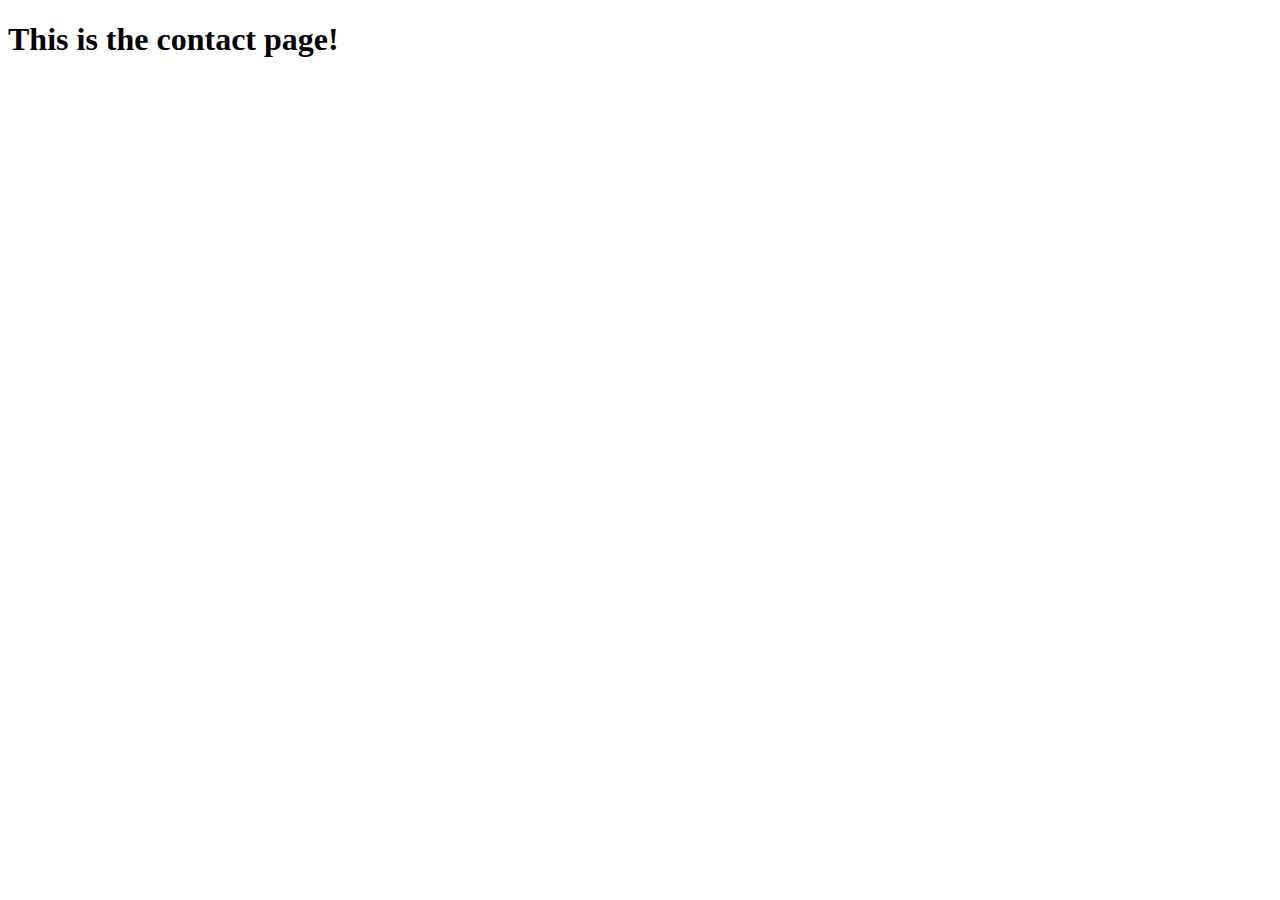
<file: contact.html>
<!DOCTYPE html>
<html lang="en">

<head>
     <meta charset="UTF-8">
     <meta name="viewport" content="width=device-width, initial-scale=1.0">
     <title>Contact Page</title>
</head>

<body>
     <h1>This is the contact page!</h1>
</body>

</html>
</file>
